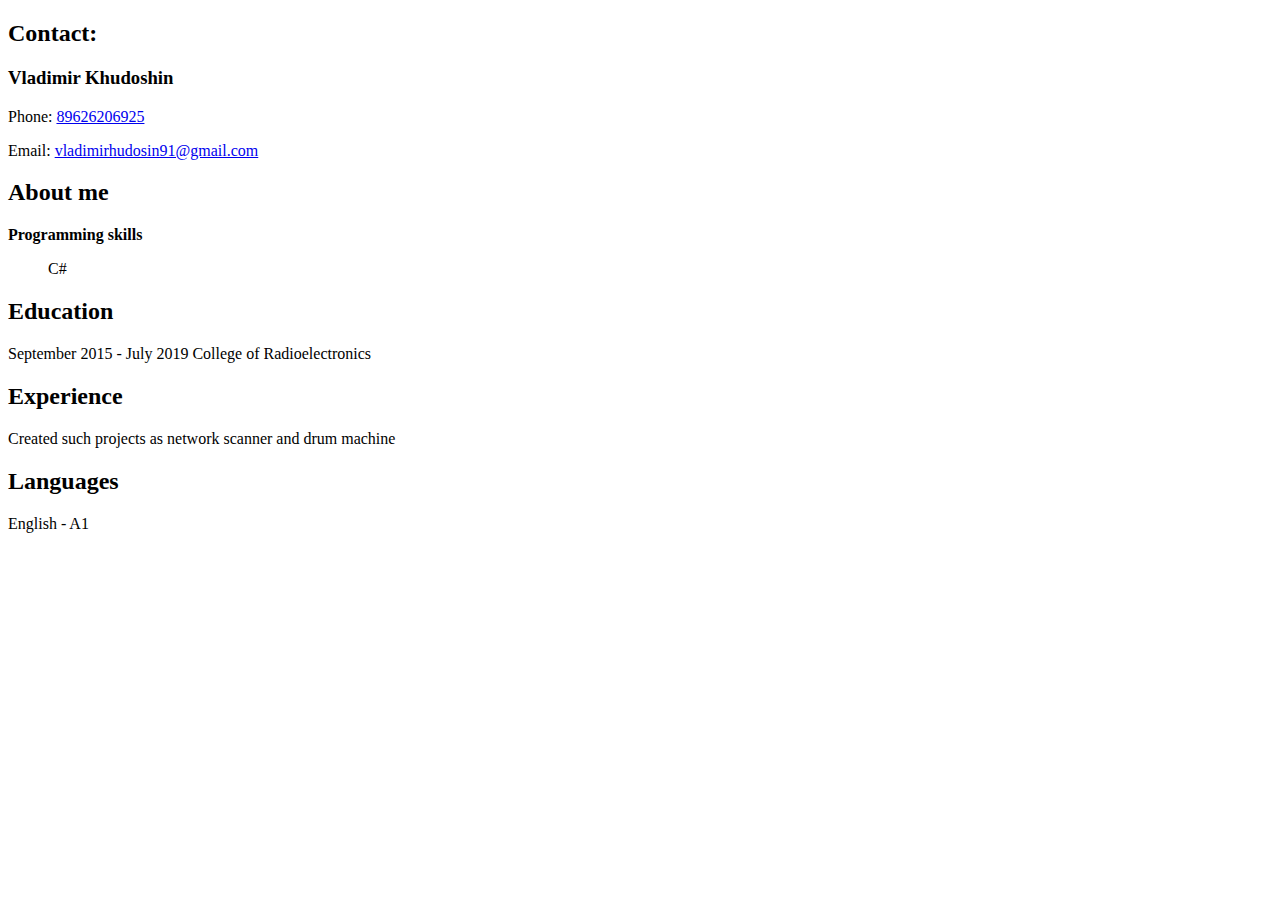
<file: Task 5/index.html>
<!DOCTYPE html>
<html>
	<head>
		<title> Vladimir's CV</title>
		<meta charset="utf-8">
	</head>
	<body>
		<h2>Contact:</h2>
		<h3>Vladimir Khudoshin</h3>
		<p>Phone: <a href="tel: 89626206925">89626206925</a></p>
		<p>Email: <a href="mailto: vladimirhudosin91@gmail.com">vladimirhudosin91@gmail.com</a></p>
		<h2>About me</h2>
		<b>Programming skills</b>
		<ul type="none"> 
			<li>C#</li>
		</ul>
		<h2>Education</h2>
		September 2015 - July 2019 College of Radioelectronics
		<h2>Experience</h2>
		<p>Created such projects as network scanner and drum machine</p>
		<h2>Languages</h2>
		<p>English - A1</p>
	</body>
</html>
</file>
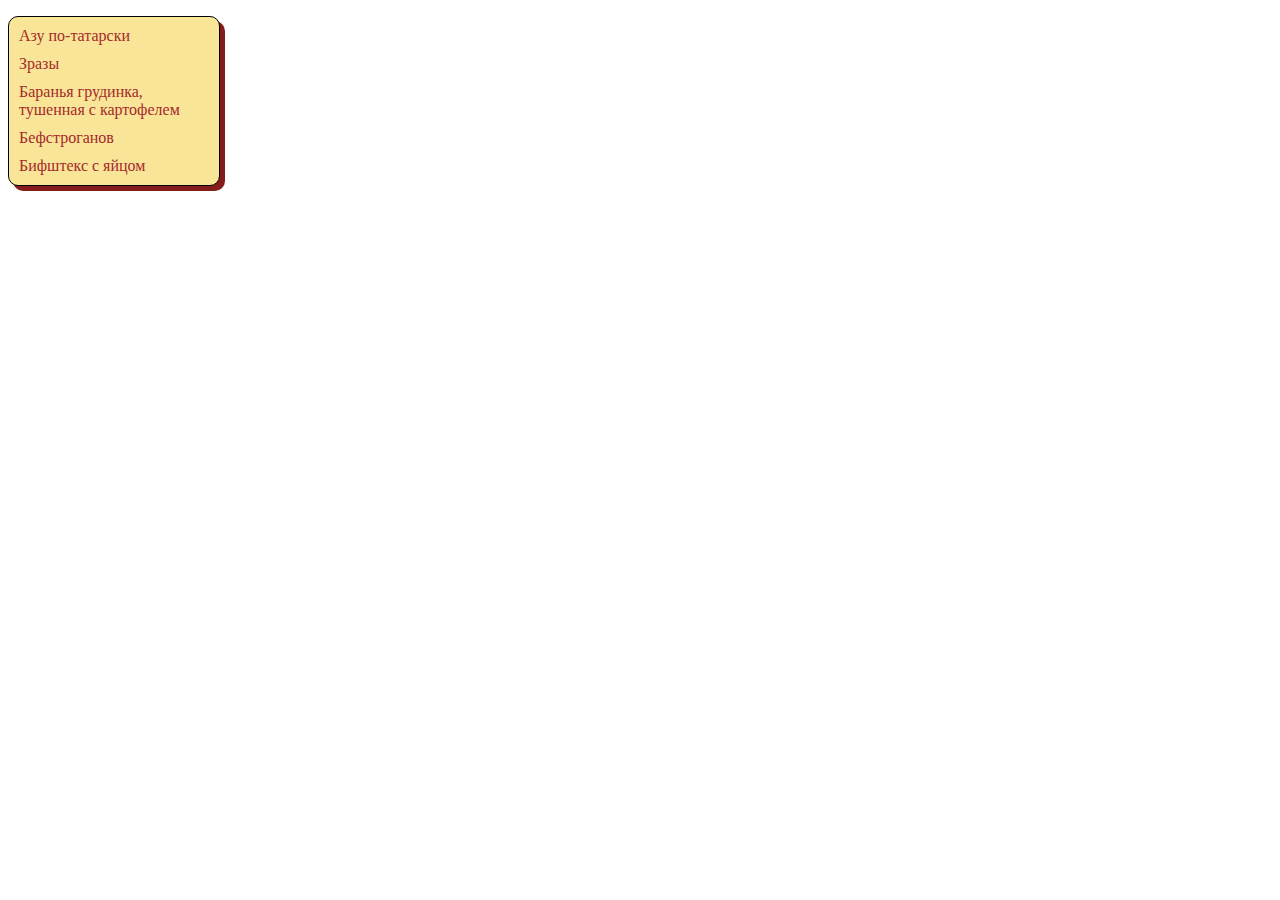
<file: Task 6/6.1/index.html>
<!DOCTYPE html>
<html>
<head>
    <meta charset="utf-8">
    <title>LIST MENU</title>
    <link rel="stylesheet" href="style.css">
</head>
<body>
    <ul style = "list-style: none">
        <li>Азу по-татарски</li>
        <li>Зразы</li>
        <li>Баранья грудинка, тушенная с картофелем</li>
        <li>Бефстроганов</li>
        <li>Бифштекс с яйцом</li>
    </ul>
</body>
</html>
</file>
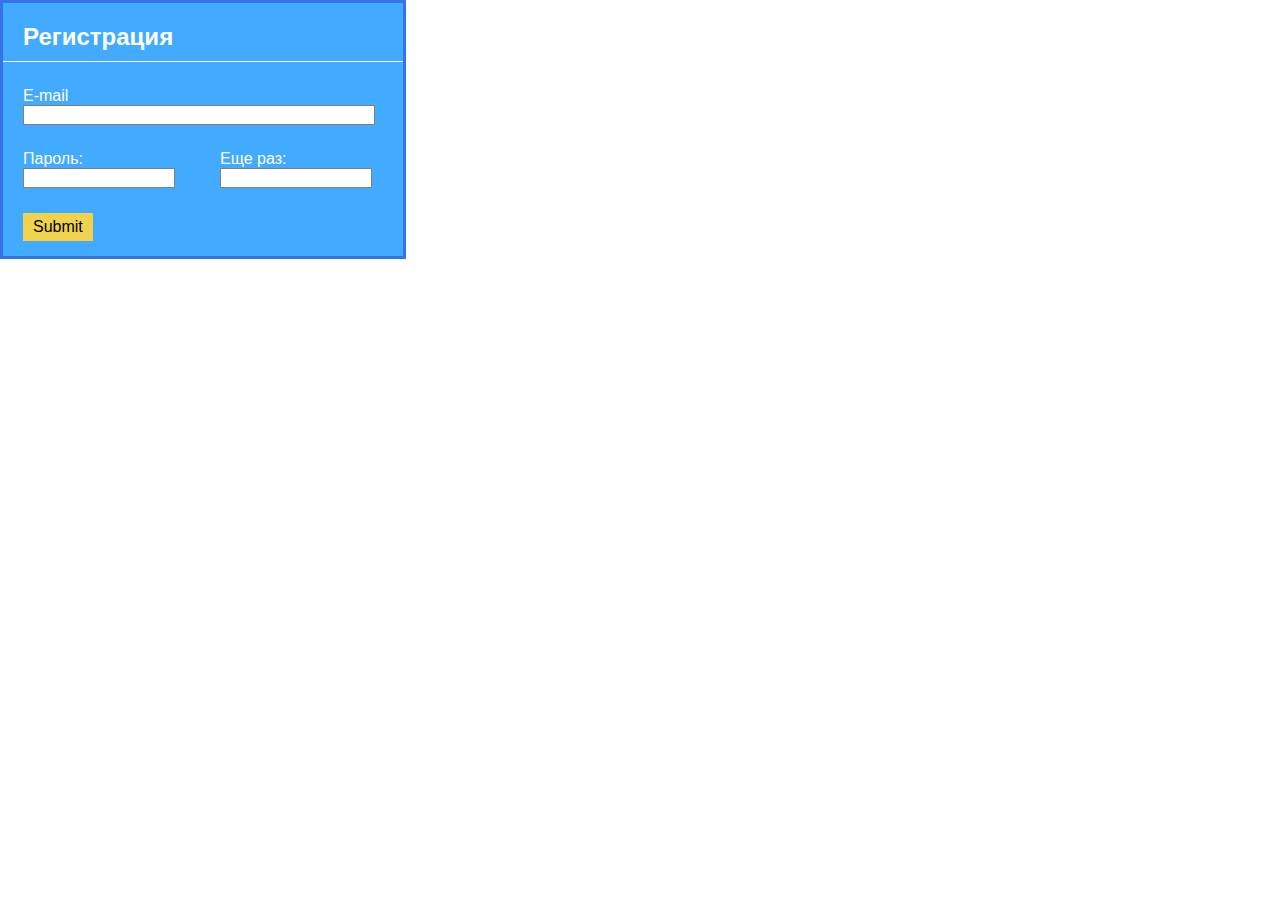
<file: Task 6/6.2/index.html>
<!DOCTYPE html>
<html>
<head>
    <meta charset="UTF-8">
    <link href="style.css" rel="stylesheet">
    <title>Document</title>
</head>
<body>
    <div class="form-registration">
        <form>
            <div class="head-container">
                <h2>Регистрация</h2>
            </div>
            <hr>
            <div class="body container">
                <div class="email-control">
                    <label>E-mail</label>
                    <input class="input-email" type="text">
                </div>
                <div class="password-container">
                    <div class="password-input-one">
                        <label>Пароль:</label>
                        <input class="input-pass" type="text">    
                    </div> 
                    <div class="password-input-two">
                        <label>Еще раз:</label>
                        <input class="input-pass" type="text">
                    </div>           
                </div>
            </div>
            <div class="footer container">
                <input class="button-send" type="submit">
            </div>
        </form>
    </div>
</body>
</html>
</file>
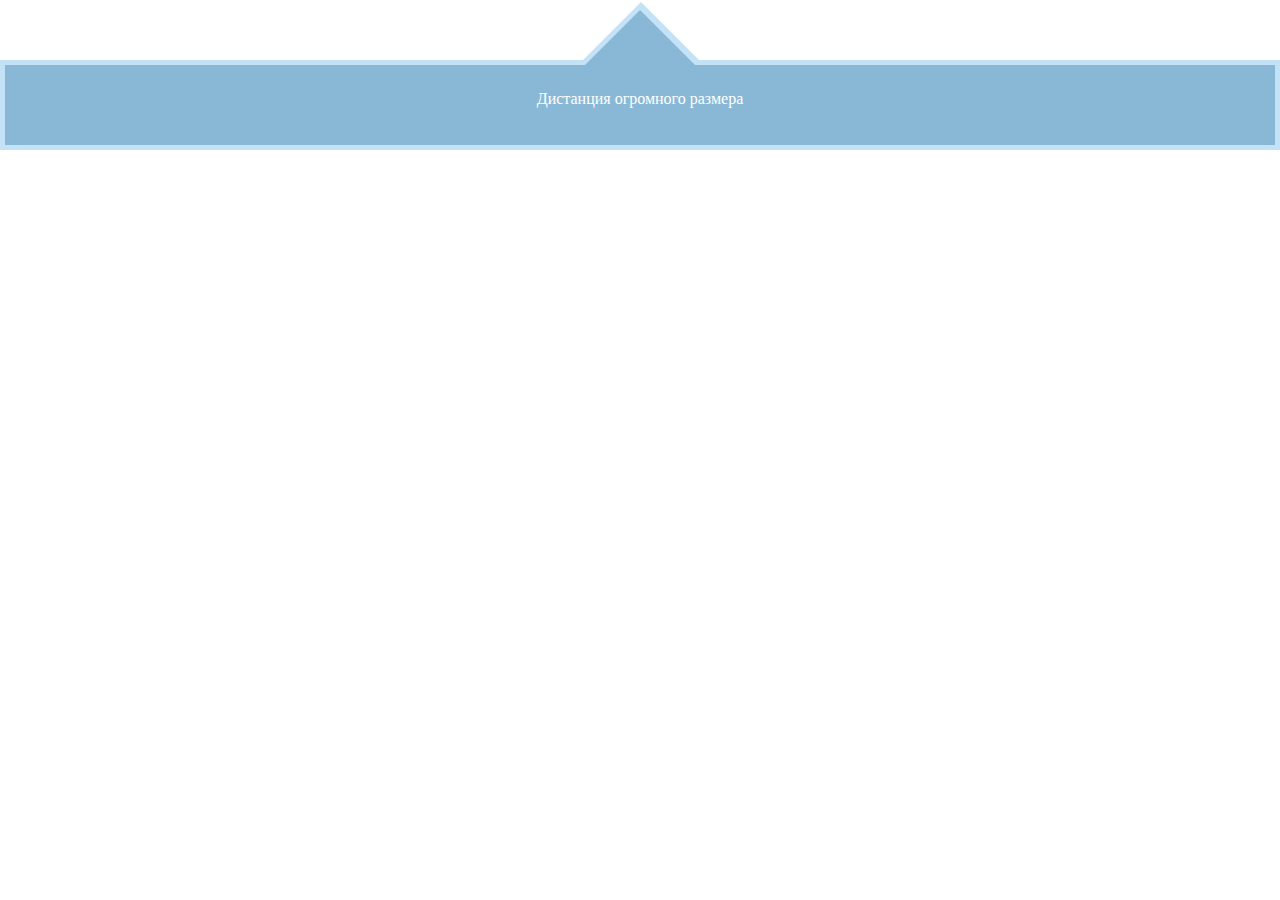
<file: Task 6/6.3/index.html>
<!DOCTYPE html>
<html lang="en">
<head>
    <meta charset="UTF-8">
    <link href="style.css" rel="stylesheet">
    <title>Указатель</title>
</head>
<body>
    <div class="point">
        <div class="triangle">
        </div>
        <div class="rectangle">
            <p>Дистанция огромного размера</p>
        </div>
    </div>
</body>
</html>
</file>
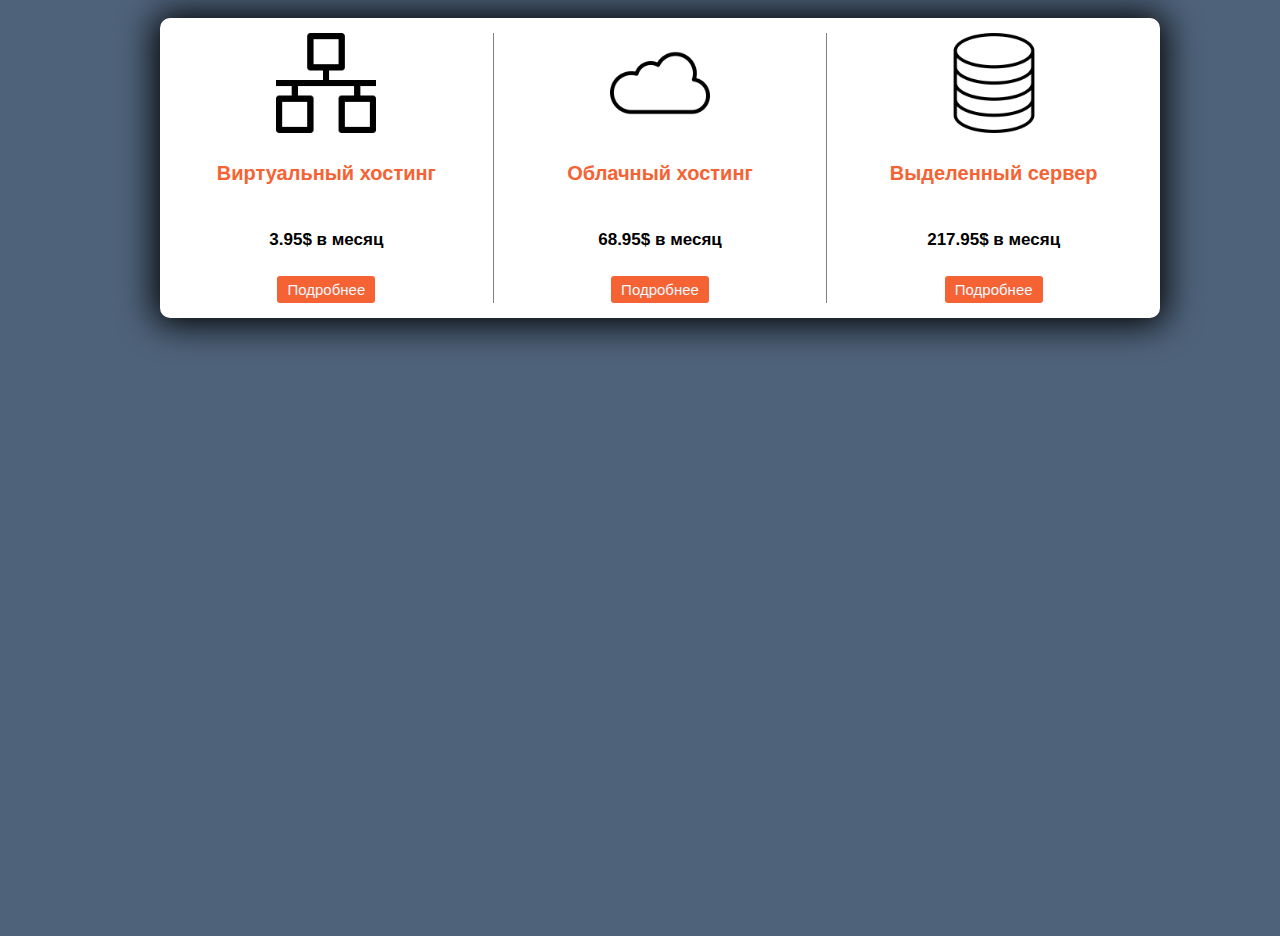
<file: Task 6/6.4/index.html>
<!DOCTYPE html>
<html>
<head>
    <meta charset="UTF-8">
    <link rel="stylesheet" href="style.css" />
    <title>Three column block</title>
</head>
<body>
    <div class="content">
        <div class="container">
            <div class="column">
                <img src="images/ethernet.png">
                <h3>Виртуальный хостинг</h3>
                <p>3.95$ в месяц</p>
                <button>Подробнее</button>                
            </div>
            <div class="column">
                <img src="images/cloud.png">
                <h3>Облачный хостинг</h3>
                <p>68.95$ в месяц</p>
                <button>Подробнее</button>
            </div>                
            <div class="column">
                <img src="images/database.png">
                <h3>Выделенный сервер</h3>
                <p>217.95$ в месяц</p>
                <button>Подробнее</button>
            </div>
        </div>
    </div>
</body>
</html>
</file>
<file: Task 6/6.1/style.css>
ul{
    width: 200px;
    color: brown;
    background : #f9e598;
    border: solid 1px black;
    padding: 5px;
    border-radius: 10px;
    box-shadow: 5px 5px 0px 0px #851c1c;
}
li{
    padding: 5px;
}
</file>
<file: Task 6/6.2/style.css>
*{
    margin: 0;
    padding: 0;
    font-family: Arial, Helvetica, sans-serif;
}
hr{
    height: 1px;
    background: white;
    border: none;
}
label{
    color: white;
}
.form-registration{
    background-color: #42aaff;
    display: inline-block;
    border: solid 3px #3574e8;
    width: 400px;
}
h2{
    padding: 20px 20px 10px 20px;
    color: white;
}
.container {
    margin: 25px 0px 15px 20px;
}
input{
    font-size: 16px;
    border: 1px solid gray;
    outline: none;
}
.input-email{
    width: 350px;
}
.input-pass{
    width: 150px;
}
.body{
    width: 400px;
}
.password-container{
    display: flex;
    margin-top: 25px;
    justify-content: space-between;
}
.button-send{
    padding: 5px 10px;
    background-color: rgb(241, 211, 75);
    border: none;
}
</file>
<file: Task 6/6.3/style.css>
*{
    margin: 0;
    padding: 0;
}
.triangle{
    position: relative;
    content: "";
    width: 0;
    height: 0;
    border-left: 60px solid transparent;
    border-right: 60px solid transparent;
    border-bottom: 60px solid #89b8d6;
    
    margin: auto;
    margin-top: 10px;
}
.triangle::before
{
    z-index: -1;
    content: "";
    position: relative;
    left: -59px;
    top: -25px;
    width: 0;
    height: 0;
    border-right: 60px solid transparent;
    border-left: 60px solid transparent;
    border-bottom: 60px solid #c3e2f5;
}
.rectangle{
    z-index: -2;
    height: 80px;
    margin-top: -10px;
    position: relative;
    text-align: center;
    background: #89b8d6;
    border: #c3e2f5 5px solid;
}
p{
    margin-top: 25px;
    color: white;
}
</file>
<file: Task 6/6.4/style.css>
body{
    background-color: #4e627a;
    font-family: Arial, Helvetica, sans-serif;
}
h3{
    font-size: 20px;
    font-weight: bold;
    color: #f56334;
}
img{
    width: 100px;
    height: 100px;
}
.container{
    display: flex;
    flex-direction: row;
    align-items: center;
    width: 1000px;
    height: 300px;
    background-color: white;
    border-radius: 10px;
    box-shadow: 0px 1px 35px 5px black;
}
.column{
    display: flex;
    flex-direction: column;
    justify-content: space-between;
    align-items: center;
    width: 33.3%;
    height: 90%;
}
.column:not(:first-child) {
    border-left: 1px gray solid;
}
button{
    font-size: 15px;
    color: aliceblue;
    background-color: #f56334;
    border: 4px solid #f56334;
    border-radius: 3px;
}
.content{
    display: flex;
    align-items: center;
    flex-direction: column;
    width: 100%;
    height: 100vh;
    padding: 10px 20px;
    font-size: 17px;
    font-weight: bold;
    background-color: #4e627a;
}
</file>
